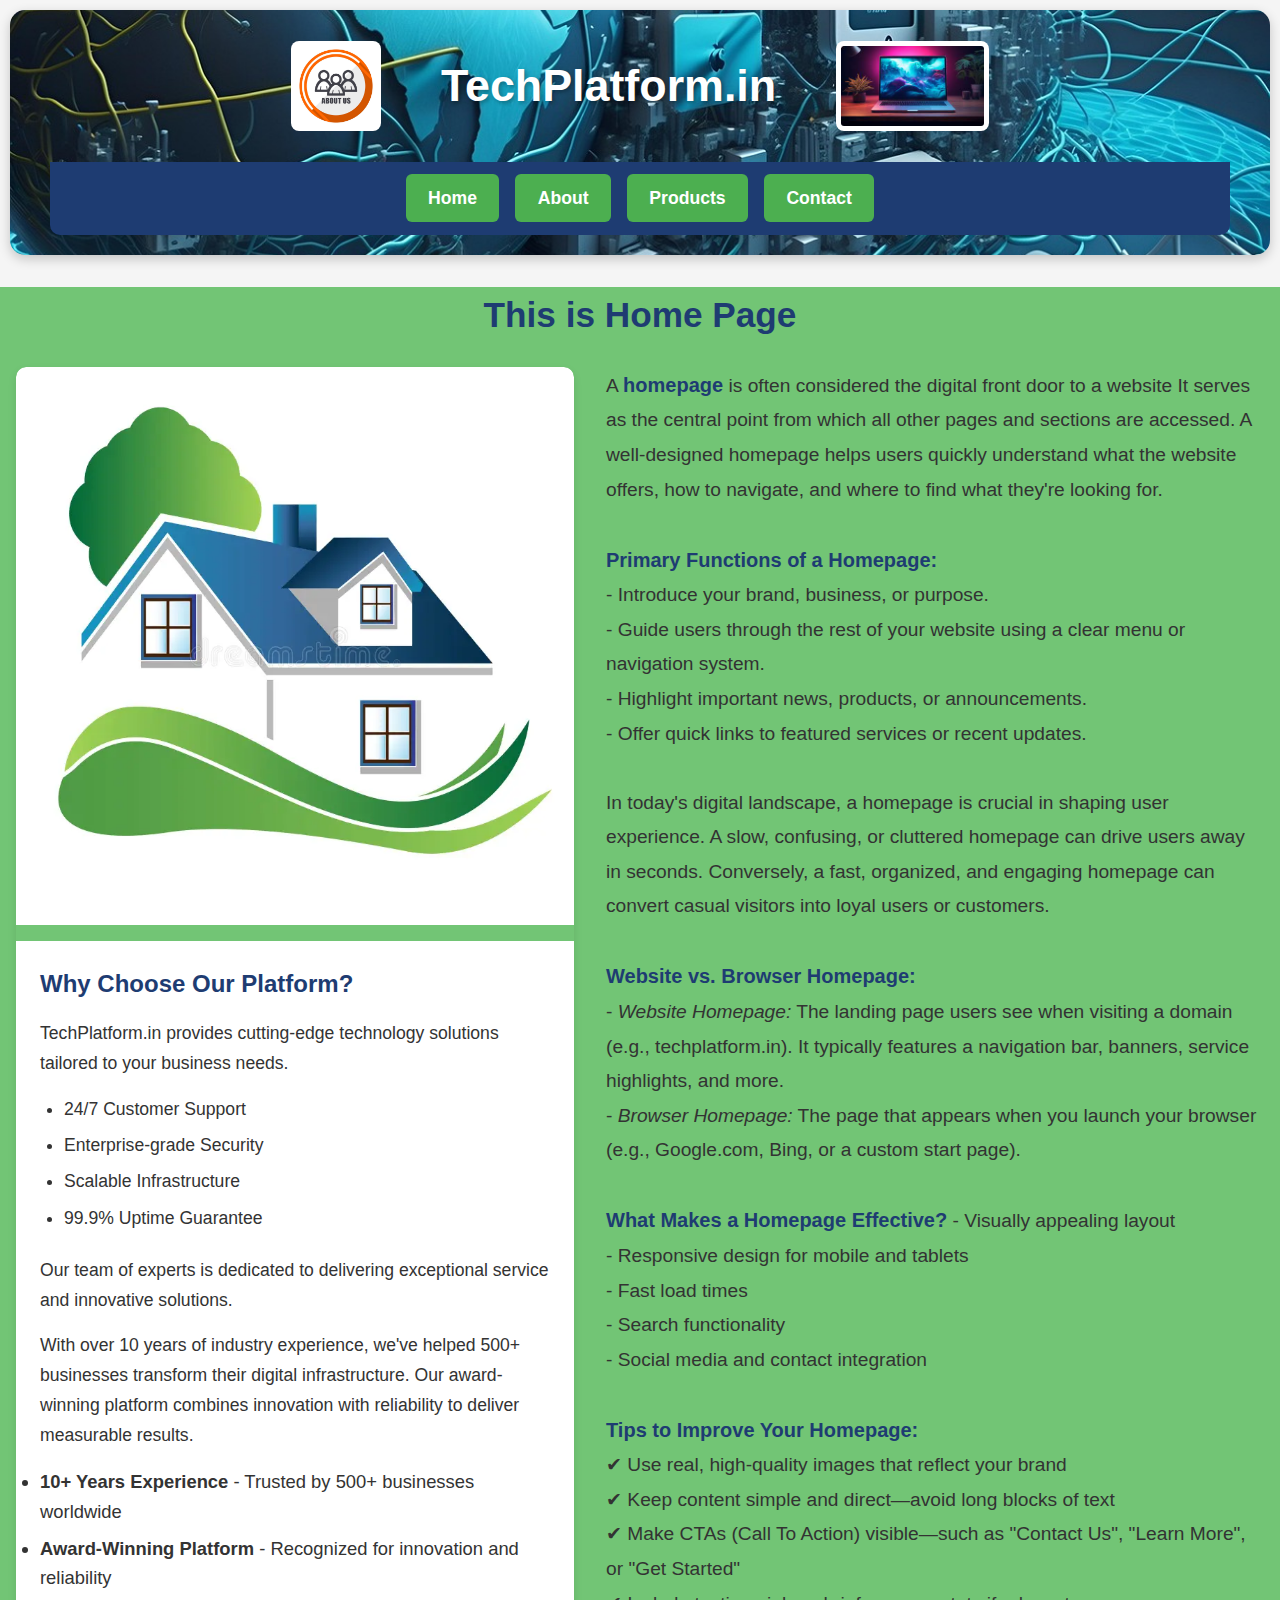
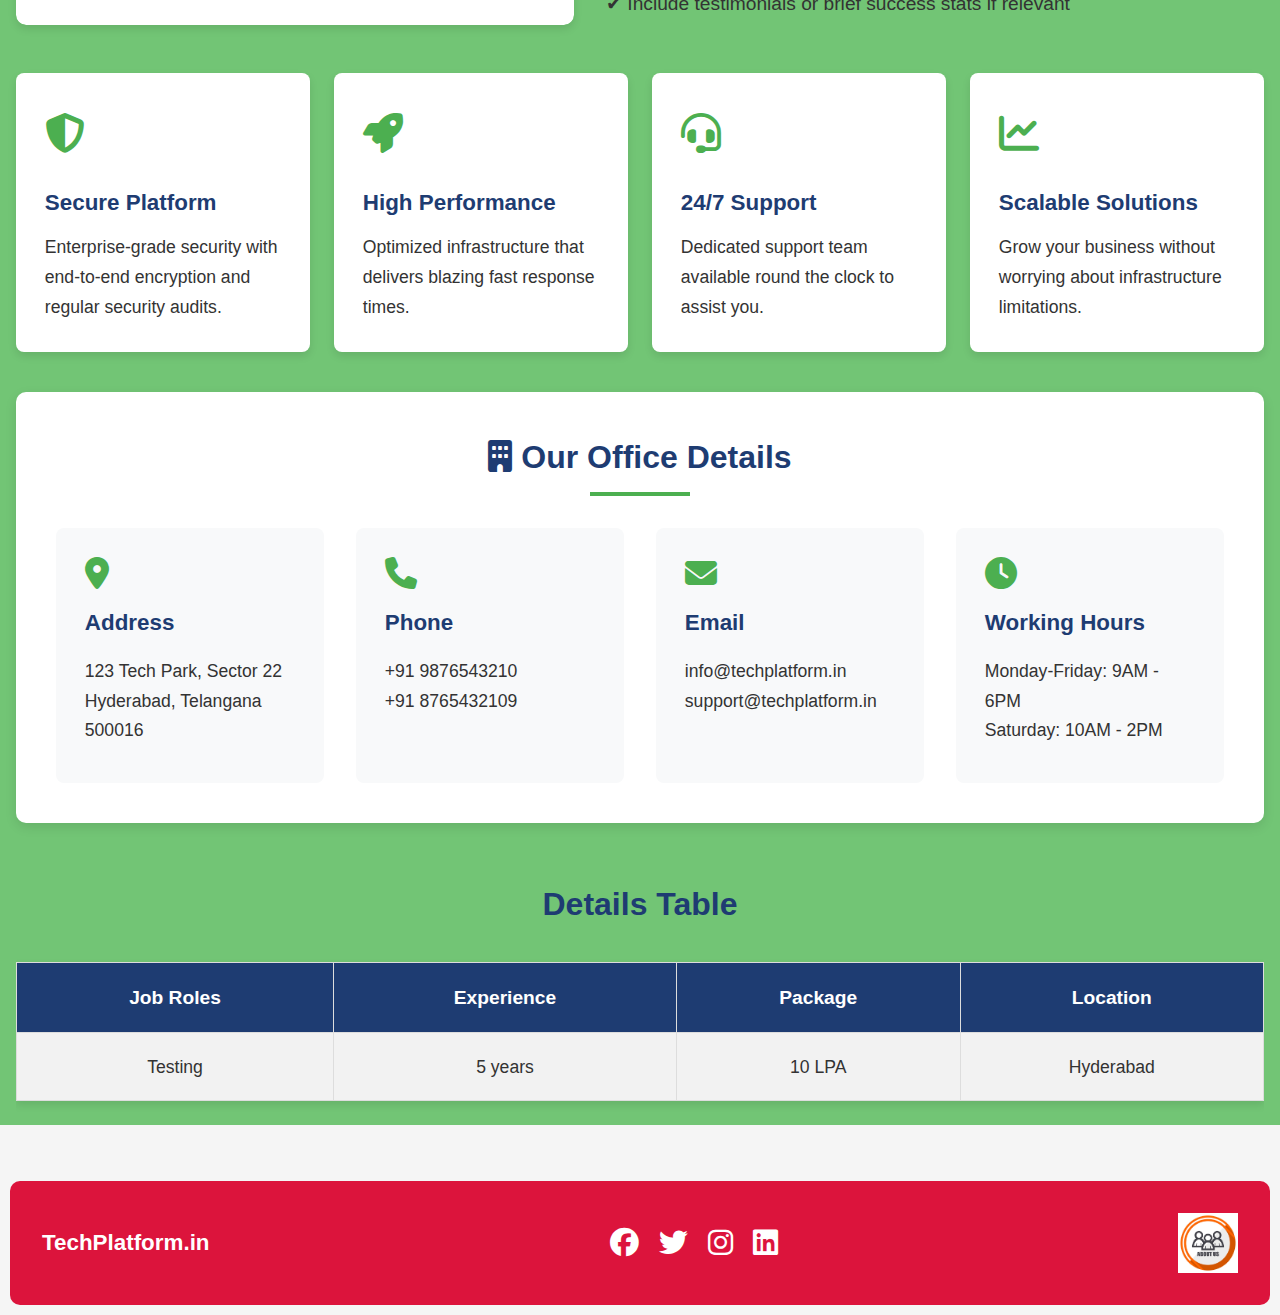
<file: index.html>
<!DOCTYPE html>
<html lang="en">
<head>
  <meta name="google-site-verification" content="wa3ulpmIP7190KA6as4g5pTNbhlRsFCwUlM_wsr_df4" />
  <meta name="viewport" content="width=device-width, initial-scale=1.0"/>
  <title>TechPlatform.in</title>
  <link rel="stylesheet" href="https://cdnjs.cloudflare.com/ajax/libs/font-awesome/6.4.0/css/all.min.css">
  <style>
    :root {
      --primary-color: #1e3c72;
      --secondary-color: #4caf50;
      --accent-color: #45a049;
      --text-color: #333;
      --light-bg: #f8f9fa;
      --dark-text: #1e3c72;
      --base-font-size: 1.15rem; /* Increased base font size */
    }
    
    * {
      box-sizing: border-box;
      margin: 0;
      padding: 0;
    }
    
    body {
      font-family: 'Segoe UI', Tahoma, Geneva, Verdana, sans-serif;
      line-height: 1.6;
      color: var(--text-color);
      background-color: #f5f5f5;
      font-size: var(--base-font-size); /* Applied base font size */
      padding: 0rem;
      margin: 0%;
    }
    
    /* Header Styles - Restored original graphics */
    header {
      background-image: url('images/about\ background.jpg');
      background-size: cover;
      background-position: center;
      padding: 20px 40px;
      display: flex;
      flex-direction: column;
      align-items: center;
      gap: 20px;
      flex-wrap: wrap;
      border-radius: 15px;
      text-align: center;
      white-space: nowrap;
      margin: 10px;
      box-shadow: 0 4px 12px rgba(0, 0, 0, 0.2);
    }
    
    .header-top {
      display: flex;
      justify-content: center;
      align-items: center;
      gap: 20px;
      flex-wrap: wrap;
    }
    
    .header-img {
      height: 90px;
      width: auto;
      background-color: white;
      border-radius: 8px;
      padding: 5px;
      animation: floatImage 3s ease-in-out infinite;
    }
    
    @keyframes floatImage {
      0%, 100% {
        transform: translateY(0);
      }
      50% {
        transform: translateY(-10px);
      }
    }
    
    .header-title {
      font-size: 2.8rem; /* Increased from 2.5rem */
      color: white;
      padding: 20px 40px;
      text-shadow: 2px 2px 4px rgba(0, 0, 0, 0.3);
    }
    
    /* Navigation */
    nav {
      width: 100%;
      background-color: var(--primary-color);
      border-radius: 0 0 10px 10px;
    }
    
    nav ul {
      display: flex;
      justify-content: center;
      flex-wrap: wrap;
      list-style: none;
      padding: 0.8rem;
      margin: 0;
      gap: 1rem;
      max-width: 1200px;
      margin: 0 auto;
    }
    
    nav ul li a {
      color: white;
      text-decoration: none;
      padding: 0.6rem 1.4rem; /* Slightly larger padding */
      border-radius: 6px;
      background-color: var(--secondary-color);
      font-weight: 600;
      transition: all 0.3s ease;
      display: inline-block;
      font-size: 1.1rem; /* Increased nav font size */
    }
    
    nav ul li a:hover {
      background-color: var(--accent-color);
      transform: translateY(-2px);
    }
    
    /* Main Content */
    .main-container {
      max-width: 1600px;
      margin: 2rem auto;
      padding: 0 1rem;
      background-color: #72c575;

    }
    
    .page-title {
      text-align: center;
      margin-bottom: 1.5rem;
      color: var(--dark-text);
      font-size: 2.2rem; /* Increased from 1.8rem */
    }
    
    .content-section {
      display: flex;
      flex-wrap: wrap;
      gap: 2rem;
      margin-bottom: 3rem;
      align-items: flex-start;
    }
    
    .content-image {
      flex: 1 1 400px;
      max-width: 100%;
      border-radius: 10px;
      box-shadow: 0 4px 8px rgba(0, 0, 0, 0.1);
      overflow: hidden;
      display: flex;
      flex-direction: column;
      gap: 1rem;
    }
    
    .content-image img {

      width: 100%;
      height: auto;
      display: block;
      transition: transform 0.3s ease;
      border-radius: 10px 10px 0 0;
      margin-left: 0;
    }
    
    .content-image img:hover {
      transform: scale(1.02);
    }
    
    /* Content below the image */
    .image-content {
      padding: 1.5rem; /* Increased padding */
      background: white;
      border-radius: 0 0 10px 10px;
      flex-grow: 1;
    }
    
    .image-content h3 {
      color: var(--dark-text);
      margin-bottom: 1rem; /* Increased margin */
      font-size: 1.5rem; /* Increased from default */
    }
    
    .image-content p {
      margin-bottom: 1rem; /* Increased margin */
      font-size: 1.1rem; /* Increased from 0.9rem */
      line-height: 1.7;
    }
    
    .image-content ul {
      padding-left: 1.5rem; /* Increased padding */
      margin-bottom: 1.5rem; /* Increased margin */
      font-size: 1.1rem; /* Increased font size */
    }
    
    .image-content li {
      margin-bottom: 0.5rem; /* Added spacing between list items */
    }
    
    .content-text {
      flex: 1 1 500px;
      font-size: 1.2rem; /* Increased from 1.1rem */
      line-height: 1.8; /* Increased line height */
    }
    
    .content-text strong {
      color: var(--dark-text);
      font-size: 1.25rem; /* Slightly larger for strong text */
    }
    
    /* Features Section */
    .features-section {
      display: grid;
      grid-template-columns: repeat(auto-fit, minmax(250px, 1fr));
      gap: 1.5rem;
      margin: 2.5rem 0; /* Increased margin */
    }
    
    .feature-card {
      background: white;
      padding: 1.8rem; /* Increased padding */
      border-radius: 8px;
      box-shadow: 0 4px 8px rgba(0, 0, 0, 0.1);
      transition: all 0.3s ease;
    }
    
    .feature-card:hover {
      transform: translateY(-5px);
      box-shadow: 0 6px 16px rgba(0, 0, 0, 0.15);
    }
    
    .feature-icon {
      font-size: 2.5rem; /* Increased from 2rem */
      color: var(--secondary-color);
      margin-bottom: 1.2rem; /* Increased margin */
    }
    
    .feature-card h3 {
      color: var(--dark-text);
      margin-bottom: 0.8rem; /* Increased margin */
      font-size: 1.4rem; /* Increased from default */
    }
    
    .feature-card p {
      font-size: 1.1rem; /* Increased font size */
      line-height: 1.7;
    }
    
    /* Contact Section */
    .contact-section {
      background-color: white;
      border-radius: 10px;
      padding: 2.5rem; /* Increased padding */
      margin: 2.5rem 0; /* Increased margin */
      box-shadow: 0 4px 12px rgba(0, 0, 0, 0.1);
    }
    
    .contact-section h2 {
      color: var(--dark-text);
      text-align: center;
      margin-bottom: 2rem; /* Increased margin */
      font-size: 2rem; /* Increased from 1.8rem */
      position: relative;
      padding-bottom: 0.8rem; /* Increased padding */
    }
    
    .contact-section h2::after {
      content: '';
      position: absolute;
      bottom: 0;
      left: 50%;
      transform: translateX(-50%);
      width: 100px; /* Increased width */
      height: 4px; /* Increased height */
      background-color: var(--secondary-color);
    }
    
    .contact-grid {
      display: grid;
      grid-template-columns: repeat(auto-fit, minmax(250px, 1fr));
      gap: 2rem; /* Increased gap */
    }
    
    .contact-item {
      background: var(--light-bg);
      padding: 1.8rem; /* Increased padding */
      border-radius: 8px;
      transition: all 0.3s ease;
    }
    
    .contact-item:hover {
      transform: translateY(-5px);
      box-shadow: 0 6px 16px rgba(0, 0, 0, 0.1);
    }
    
    .contact-icon {
      font-size: 2rem; /* Increased from 1.5rem */
      color: var(--secondary-color);
      margin-bottom: 1rem; /* Increased margin */
    }
    
    .contact-item h3 {
      color: var(--dark-text);
      margin-bottom: 1rem; /* Increased margin */
      font-size: 1.4rem; /* Increased from 1.2rem */
    }
    
    .contact-item p, 
    .contact-item a {
      color: var(--text-color);
      margin: 0.5rem 0; /* Increased margin */
      text-decoration: none;
      font-size: 1.1rem; /* Increased font size */
      line-height: 1.7;
    }
    
    .contact-item a:hover {
      color: var(--primary-color);
      text-decoration: underline;
    }
    
    /* Table Section */
    .table-section {
      margin: 3.5rem auto; /* Increased margin */
      max-width: 1500px;
      overflow-x: auto;
    }
    
    .table-section h1 {
      text-align: center;
      margin-bottom: 2rem; /* Increased margin */
      color: var(--dark-text);
      font-size: 2rem; /* Increased from 1.8rem */
    }
    
    table {
      width: 100%;
      border-collapse: collapse;
      margin: 1.5rem 0; /* Increased margin */
      box-shadow: 0 4px 8px rgba(0, 0, 0, 0.1);
      font-size: 1.1rem; /* Increased table font size */
    }
    
    th, td {
      padding: 1.2rem; /* Increased padding */
      text-align: center;
      border: 1px solid #ddd;
    }
    
    th {
      background-color: var(--primary-color);
      color: white;
      font-weight: 600;
      font-size: 1.2rem; /* Increased header font size */
    }
    
    tr:nth-child(even) {
      background-color: #f2f2f2;
    }
    
    tr:hover {
      background-color: #e9e9e9;
    }
    
    /* Footer */
    footer {
      background-color: crimson;
      color: white;
      padding: 2rem; /* Increased padding */
      display: flex;
      justify-content: space-between;
      align-items: center;
      flex-wrap: wrap;
      gap: 1.5rem; /* Increased gap */
      margin: 10px;
      border-radius: 10px;
    }
    
    .footer-logo {
      height: 60px; /* Increased height */
    }
    
    .footer-text {
      font-size: 1.4rem; /* Increased from 1.2rem */
      font-weight: 600;
    }
    
    .social-icons {
      display: flex;
      gap: 20px; /* Increased gap */
    }
    
    .social-icons a {
      color: white;
      font-size: 1.8rem; /* Increased from 1.5rem */
      transition: transform 0.3s ease;
    }
    
    .social-icons a:hover {
      transform: scale(1.2);
      color: lightgray;
    }
    
    /* Responsive Design */
    @media (max-width: 768px) {
      :root {
        --base-font-size: 1.1rem; /* Slightly smaller base size for mobile */
      }
      
      .header-title {
        font-size: 2.2rem; /* Adjusted for mobile */
        padding: 15px 25px;
      }
      
      .header-img {
        height: 70px;
      }
      
      nav ul {
        gap: 0.5rem;
      }
      
      nav ul li a {
        padding: 0.5rem 1rem;
        font-size: 1rem; /* Adjusted for mobile */
      }
      
      .content-section {
        flex-direction: column;
      }
      
      .content-image, 
      .content-text {
        flex: 1 1 100%;
      }
      
      .contact-grid {
        grid-template-columns: 1fr;
      }
      
      .page-title {
        font-size: 1.8rem; /* Adjusted for mobile */
      }
      
      .contact-section h2,
      .table-section h1 {
        font-size: 1.8rem; /* Adjusted for mobile */
      }
    }
    
    @media (max-width: 480px) {
      :root {
        --base-font-size: 1rem; /* Smallest base size for very small screens */
      }
      
      header {
        padding: 15px;
        margin: 5px;
      }
      
      .header-top {
        flex-direction: column;
        gap: 1rem;
      }
      
      .header-title {
        font-size: 1.8rem; /* Adjusted for very small screens */
        padding: 10px 15px;
      }
      
      .header-img {
        height: 60px;
      }
      
      nav ul {
        flex-direction: column;
        align-items: center;
      }
      
      nav ul li {
        width: 100%;
        text-align: center;
      }
      
      nav ul li a {
        display: block;
        width: 100%;
        font-size: 1rem;
      }
      
      footer {
        flex-direction: column;
        text-align: center;
        gap: 1rem;
      }
      
      .social-icons {
        justify-content: center;
      }
      
      .image-content h3 {
        font-size: 1.3rem; /* Adjusted for very small screens */
      }
      
      .feature-card h3,
      .contact-item h3 {
        font-size: 1.3rem; /* Adjusted for very small screens */
      }
    }
  </style>
</head>

<body>
  <!-- Header content remains exactly the same as before -->
  <header>
    <div class="header-top">
      <img src="images/aboutlogo.jpg" alt="About Logo" class="header-img">
      <h1 class="header-title">TechPlatform.in</h1>
      <img src="images/loptop pic.jpg" alt="Laptop Logo" class="header-img">
    </div>

    <nav class="navbar">
      <ul>
        <li><a href="#">Home</a></li>
        <li><a href="About.html">About</a></li>
        <li><a href="products .html">Products</a></li>
        <li><a href="contact.html">Contact</a></li>
      </ul>
    </nav>
  </header>

  <!-- Main content container with increased font sizes -->
  <div class="main-container">
    <h2 class="page-title">This is Home Page</h2>
    
    <section class="content-section">
      <div class="content-image">
        <img src="images/home logo.webp" alt="Home Logo">
        <div class="image-content">
          <h3>Why Choose Our Platform?</h3>
          <p>TechPlatform.in provides cutting-edge technology solutions tailored to your business needs.</p>
          <ul>
            <li>24/7 Customer Support</li>
            <li>Enterprise-grade Security</li>
            <li>Scalable Infrastructure</li>
            <li>99.9% Uptime Guarantee</li>
          </ul>
          <p>Our team of experts is dedicated to delivering exceptional service and innovative solutions.</p>
          <p>With over 10 years of industry experience, we've helped 500+ businesses transform their digital infrastructure. Our award-winning platform combines innovation with reliability to deliver measurable results.</p>
          <li><strong>10+ Years Experience</strong> - Trusted by 500+ businesses worldwide</li>
<li><strong>Award-Winning Platform</strong> - Recognized for innovation and reliability</li>
        </div>
      </div>
      
      <div class="content-text">
        <p>
          A <strong>homepage</strong> is often considered the digital front door to a website It serves as 
           the central point from which all other pages and sections are accessed.
          A well-designed homepage helps users quickly understand what the website offers, how to navigate,
           and where to find what they're looking for.
           <br><br>
          <strong>Primary Functions of a Homepage:</strong><br>
          - Introduce your brand, business, or purpose.<br>
          - Guide users through the rest of your website using a clear menu or navigation system.<br>
          - Highlight important news, products, or announcements.<br>
          - Offer quick links to featured services or recent updates.<br><br>
        </p>
        
        <p>
          In today's digital landscape, a homepage is crucial in shaping user experience. A slow, confusing, or cluttered homepage can drive users away in seconds.
          Conversely, a fast, organized, and engaging homepage can convert casual visitors into loyal users or customers.<br><br>

          <strong>Website vs. Browser Homepage:</strong><br>
          - <em>Website Homepage:</em> The landing page users see when visiting a domain (e.g., techplatform.in). It typically features a navigation bar, banners, service highlights, and more.<br>
          - <em>Browser Homepage:</em> The page that appears when you launch your browser (e.g., Google.com, Bing, or a custom start page).<br><br>
          
          <strong>What Makes a Homepage Effective?</strong>
          - Visually appealing layout<br>
          - Responsive design for mobile and tablets<br>
          - Fast load times<br>
          - Search functionality<br>
          - Social media and contact integration<br><br>
        </p>
        
        <p>
          <strong>Tips to Improve Your Homepage:</strong><br>
          ✔ Use real, high-quality images that reflect your brand<br>
          ✔ Keep content simple and direct—avoid long blocks of text<br>
          ✔ Make CTAs (Call To Action) visible—such as "Contact Us", "Learn More", or "Get Started"<br>
          ✔ Include testimonials or brief success stats if relevant<br>
        </p>
      </div>
    </section>
    
    <!-- Features Section with larger text -->
    <section class="features-section">
      <div class="feature-card">
        <div class="feature-icon">
          <i class="fas fa-shield-alt"></i>
        </div>
        <h3>Secure Platform</h3>
        <p>Enterprise-grade security with end-to-end encryption and regular security audits.</p>
      </div>
      
      <div class="feature-card">
        <div class="feature-icon">
          <i class="fas fa-rocket"></i>
        </div>
        <h3>High Performance</h3>
        <p>Optimized infrastructure that delivers blazing fast response times.</p>
      </div>
      
      <div class="feature-card">
        <div class="feature-icon">
          <i class="fas fa-headset"></i>
        </div>
        <h3>24/7 Support</h3>
        <p>Dedicated support team available round the clock to assist you.</p>
      </div>
      
      <div class="feature-card">
        <div class="feature-icon">
          <i class="fas fa-chart-line"></i>
        </div>
        <h3>Scalable Solutions</h3>
        <p>Grow your business without worrying about infrastructure limitations.</p>
      </div>
    </section>
    
    <!-- Contact Section with larger text -->
    <section class="contact-section">
      <h2><i class="fas fa-building"></i> Our Office Details</h2>
      <div class="contact-grid">
        <div class="contact-item">
          <i class="fas fa-map-marker-alt contact-icon"></i>
          <h3>Address</h3>
          <p>123 Tech Park, Sector 22<br>
          Hyderabad, Telangana 500016</p>
        </div>
        
        <div class="contact-item">
          <i class="fas fa-phone contact-icon"></i>
          <h3>Phone</h3>
          <p><a href="tel:+919876543210">+91 9876543210</a><br>
          <a href="tel:+918765432109">+91 8765432109</a></p>
        </div>
        
        <div class="contact-item">
          <i class="fas fa-envelope contact-icon"></i>
          <h3>Email</h3>
          <p><a href="mailto:info@techplatform.in">info@techplatform.in</a><br>
          <a href="mailto:support@techplatform.in">support@techplatform.in</a></p>
        </div>
        
        <div class="contact-item">
          <i class="fas fa-clock contact-icon"></i>
          <h3>Working Hours</h3>
          <p>Monday-Friday: 9AM - 6PM<br>
          Saturday: 10AM - 2PM</p>
        </div>
      </div>
    </section>
    
    <!-- Table Section with larger text -->
    <div class="table-section">
      <h1>Details Table</h1>
      <table>
        <tr>
          <th>Job Roles</th>
          <th>Experience</th>
          <th>Package</th>
          <th>Location</th>
        </tr>
        <tr>
          <td>Testing</td>
          <td>5 years</td>
          <td>10 LPA</td>
          <td>Hyderabad</td>
        </tr>
      </table>
    </div>
  </div>

  <!-- Footer with larger text -->
  <footer>
    <span class="footer-text">TechPlatform.in</span>
    <div class="social-icons">
      <a href="#"><i class="fab fa-facebook"></i></a>
      <a href="#"><i class="fab fa-twitter"></i></a>
      <a href="#"><i class="fab fa-instagram"></i></a>
      <a href="#"><i class="fab fa-linkedin"></i></a>
    </div>
    <img src="images/aboutlogo.jpg" alt="Company Logo" class="footer-logo">
  </footer>
</body>
</html>
</file>
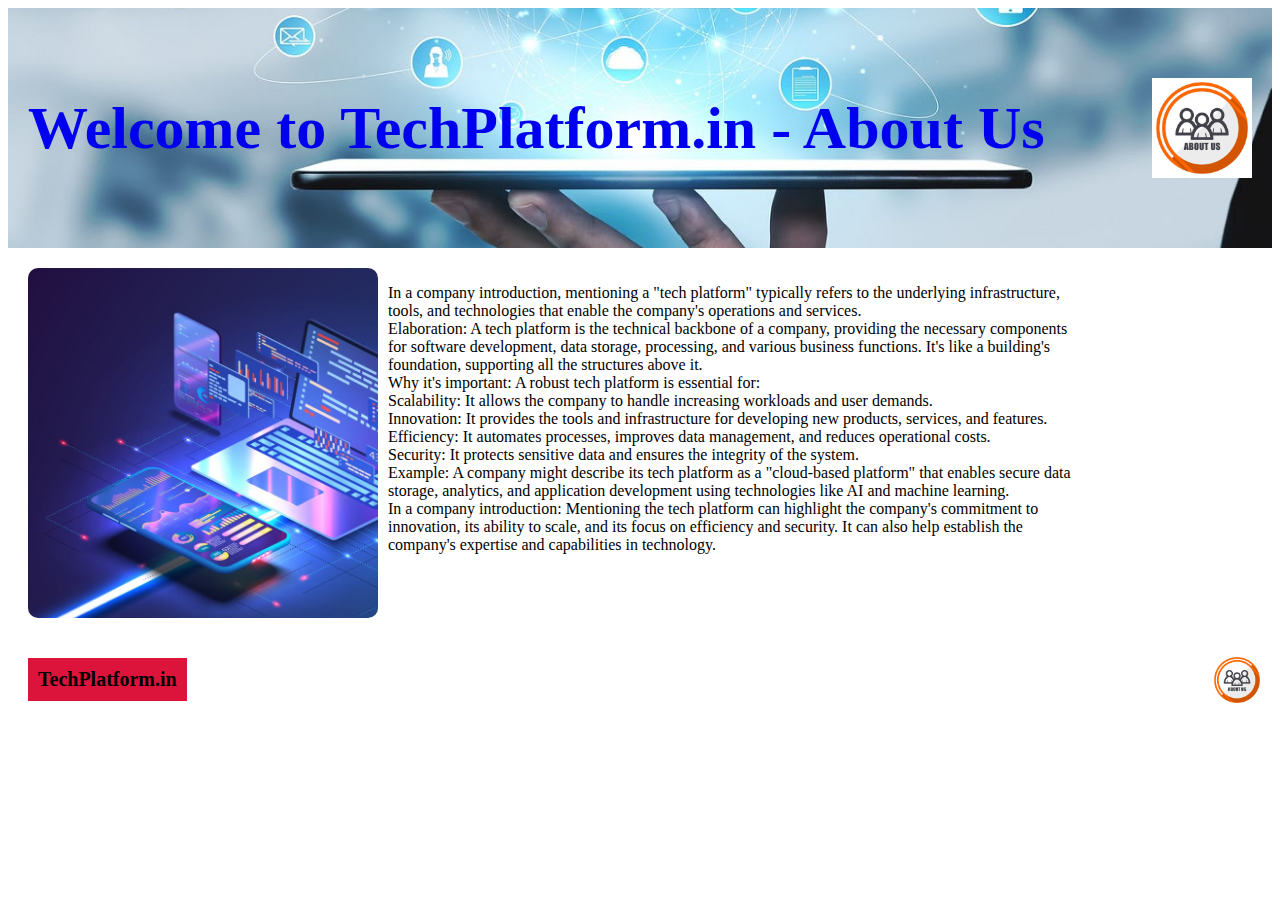
<file: About.html>
<!--DOCTYPE html>
<html >
<head>
    <meta charset="UTF-8">
    <meta name="viewport" content="width=device-width, initial-scale=1.0">
    <title>TechPlatform.in</title>
    <link rel="stylesheet" href="1style.css">
    
    <header  style="display: flex; justify-content: space-between; align-items: center; padding: 10px;">
        <h2> welcome TechPlatform.in About Us </h2>
    
      <img src="aboutlogo.jpg" alt="" style="height: 100px;">
       </header>
      
    <main style="display: flex; justify-content: space-between; align-items:start; padding: 20px;">
      
     <img src="Techplatfrom.jpg" alt="TechPlatFrom.in" style="height: 400px; width: 400px; object-fit: cover;">
  
    <p style="max-width: 700px; margin-left: 20px;">
    In a company introduction, mentioning a "tech platform" typically refers to the underlying infrastructure,
     tools, and technologies that enable the company's operations and services.
     It's a foundation upon which applications, data, and business processes are built and managed.
     <br>Elaboration:
    A tech platform is the technical backbone of a company, providing the necessary components for
     software development, data storage, processing, and various business functions. It's like a building's foundation,
      supporting all the structures above it. 
     <br> Why it's important:
    A robust tech platform is essential for:
     <br>Scalability: It allows the company to handle increasing workloads and user demands. 
     <br>Innovation: It provides the tools and infrastructure for developing new products, services, and features. 
     <br>Efficiency: It automates processes, improves data management, and reduces operational costs. 
      <br>Security: It protects sensitive data and ensures the integrity of the system. 
      <br>Example:
    A company might describe its tech platform as a "cloud-based platform" that enables secure data storage, 
     analytics, and application development using technologies like AI and machine learning. 
     <br> In a company introduction:
      Mentioning the tech platform can highlight the company's commitment to innovation, its ability to scale, and its focus on efficiency and security.
     It can also help establish the company's expertise and capabilities in technology. 
    
  </p>
</head>
</html-->
<!DOCTYPE html>
<html>
<head>
    <meta charset="UTF-8">
    <meta name="viewport" content="width=device-width, initial-scale=1.0">
    <title>TechPlatform.in</title>
    <style>
        header {
            display: flex;
            justify-content: space-between;
            align-items: center;
            padding: 20px;
            background-image: url('images/boutlogo.jpg'); /* Replace with your image path */
            background-size: cover;
            background-position: center;
            height: 200px;
            color: rgb(197, 17, 17);
            animation: fadeIn 2s ease-in-out;
            font-size: 40px;
        }

        @keyframes fadeIn {
            from {
                opacity: 0;
                transform: translateY(-20px);
            }
            to {
                opacity: 1;
                transform: translateY(0);
            }
        }

        h2 {
            margin: 0;
        }
        footer h6{
      font-size: 20px;
      margin : 10px;
      padding: 10px;
      background-color: crimson;
      

    }
    .logo-link{
             text-decoration: none;
    }
    </style>
</head>
<body>

    <header>
        <a href="index.html" class="logo-link"><h2>Welcome to TechPlatform.in - About Us</h2></a>
        <img src="images/aboutlogo.jpg" alt="Logo" style="height: 100px;">
    </header>

  <main style="display: flex; align-items: start; padding: 20px; gap: 10px;">
  <img src="images/Techplatfrom.jpg" alt="TechPlatFrom.in" style="height: 350px; width: 350px; object-fit: cover;  border-radius: 10px;">
  <p style="max-width: 700px;">

            In a company introduction, mentioning a "tech platform" typically refers to the underlying infrastructure,
            tools, and technologies that enable the company's operations and services.
            <br>Elaboration:
    A tech platform is the technical backbone of a company, providing the necessary components for
     software development, data storage, processing, and various business functions. It's like a building's foundation,
      supporting all the structures above it. 
     <br> Why it's important:
    A robust tech platform is essential for:
     <br>Scalability: It allows the company to handle increasing workloads and user demands. 
     <br>Innovation: It provides the tools and infrastructure for developing new products, services, and features. 
     <br>Efficiency: It automates processes, improves data management, and reduces operational costs. 
      <br>Security: It protects sensitive data and ensures the integrity of the system. 
      <br>Example:
    A company might describe its tech platform as a "cloud-based platform" that enables secure data storage, 
     analytics, and application development using technologies like AI and machine learning. 
     <br> In a company introduction:
      Mentioning the tech platform can highlight the company's commitment to innovation, its ability to scale, and its focus on efficiency and security.
     It can also help establish the company's expertise and capabilities in technology. 
    
        </p>
    </main>
    <div>
  <footer style="display: flex; justify-content: space-between; align-items: center; padding: 10px;">
  <h6>TechPlatform.in</h6>
  <img src="images/aboutlogo.jpg" alt="" style="height: 50px;">
  </footer>
  </div>
</body>
</html>
</file>
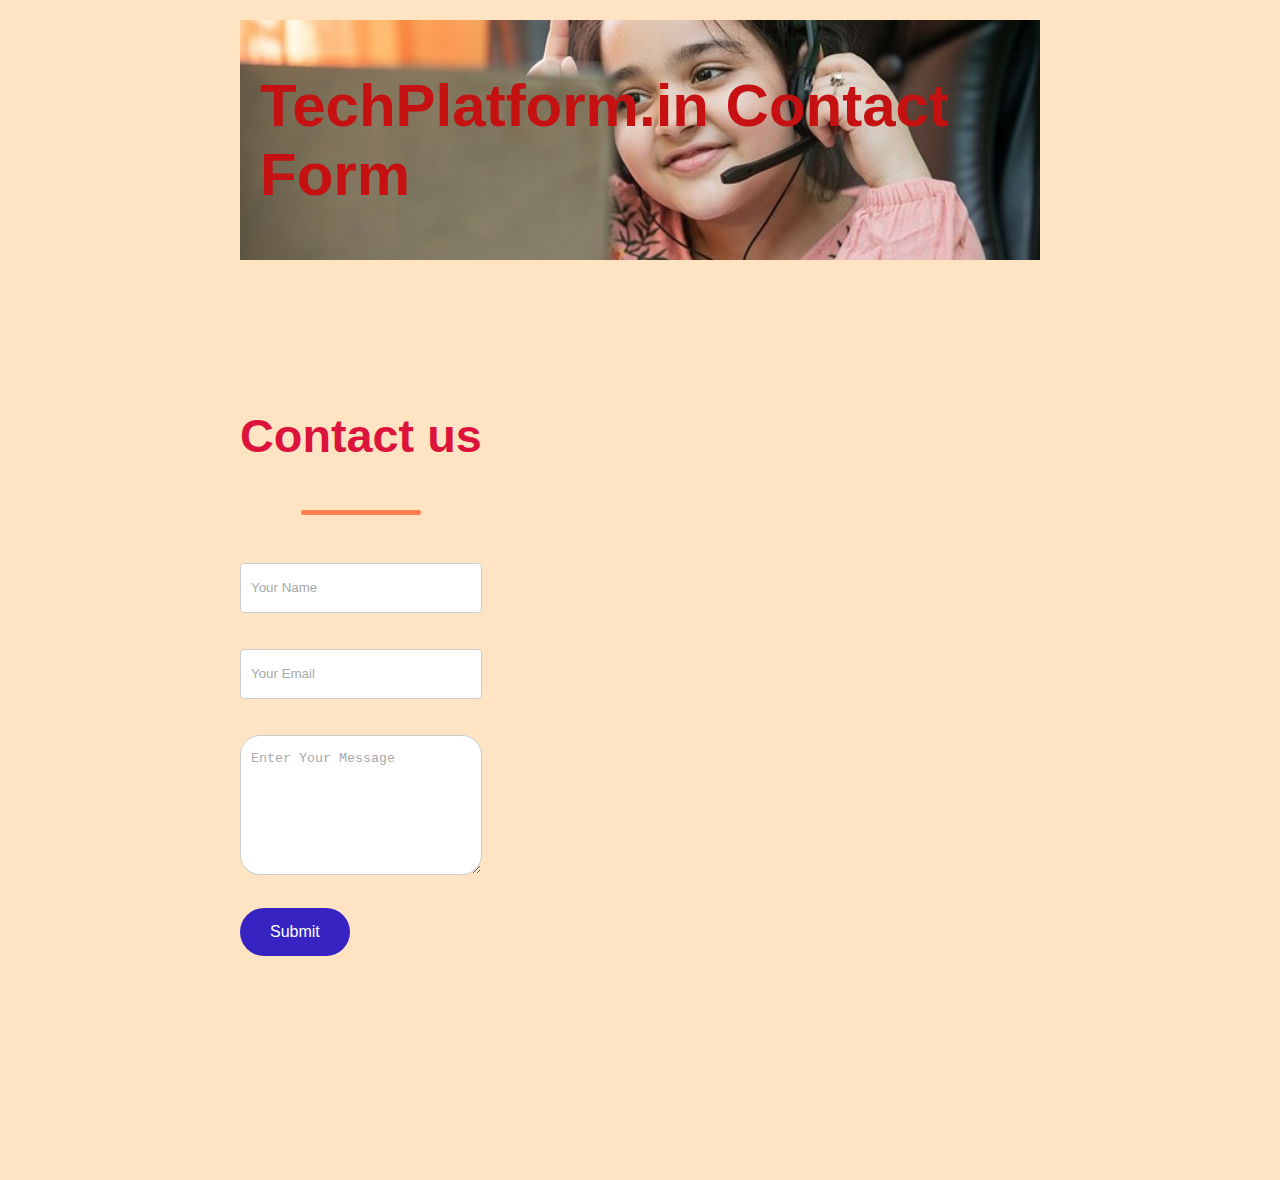
<file: contact.html>
<!--<!DOCTYPE html>
<html >
<head>
    <meta charset="UTF-8">
    <meta name="viewport" content="width=device-width, initial-scale=1.0">
    <title>TechPlatform.in</title>
    <link rel="stylesheet" href="style.css">
</head>
<body>
     <h2> Contact Form </h2>
    <div class="contact-container">
            <form action: class="contact-left">
                <div class="contact-left-title">
                    <h2>Contact us </h2>
                    <hr>
                </div>
                <input type="text" name="name" placeholder="Your Name "class="contact-inputs" required>
                <input type="email" name="email" placeholder="Your email "class="contact-inputs" required>
                <textarea name="massage" placeholder="Entre Your Message " class="contact-inputs" required></textarea>
                 <button type="submit"> submit</button>

            </form>
        </div>
        <div class="contact-right">

        </div>
    </div>
  <script>
    document.getElementById('contactForm').addEventListener('submit', function(e) {
      e.preventDefault(); // Prevent form from submitting

      // Get form values
      const name = document.getElementById('name').value;
      const email = document.getElementById('email').value;
      const message = document.getElementById('message').value;

      // Create an object to store
      const contact = {
        name: name,
        email: email,
        message: message
      };

      // Convert to JSON string and save in localStorage
      localStorage.setItem('contactFormData', JSON.stringify(contact));

      alert('Form data saved to local storage!');
      
      // Optional: clear the form
      document.getElementById('contactForm').reset();
    });
  </script>
</body>
</html>-->
<!DOCTYPE html>
<html>
<head>
  <meta charset="UTF-8">
  <meta name="viewport" content="width=device-width, initial-scale=1.0">
  <title>TechPlatform.in</title>
   <link rel="stylesheet" href="style.css">
  <style>
    body {
      font-family: Arial, sans-serif;
      max-width: 800px;
      margin: 0 auto;
      padding: 20px;
      background-color: bisque;
    }
    .contact-container {
      display: flex;
      flex-direction: column;
    }
    .contact-inputs {
      width: 100%;
      padding: 10px;
      margin: 8px 0;
      box-sizing: border-box;
      border: 1px solid #ccc;
      border-radius: 4px;
    }
    button {
      background-color: #4CAF50;
      color: white;
      padding: 10px 15px;
      border: none;
      border-radius: 4px;
      cursor: pointer;
      margin-right: 10px;
      margin-top: 5px;
    }
    button:hover {
      background-color: #45a049;
    }
    .success-message {
      margin-top: 20px;
      border: 1px solid #ccc;
      padding: 15px;
      border-radius: 5px;
      background-color: #f9f9f9;
    }
    #savedContacts {
      margin-top: 15px;
    }
    .contact-entry {
      margin-bottom: 15px;
      padding: 10px;
      border: 1px solid #eee;
      border-radius: 4px;
      background-color: #f5f5f5;
    }
       h2 {
            display: flex;
            justify-content: space-between;
            align-items: center;
            padding: 20px;
            background-image: url('images/coontact\ logo.jpg '); /* Replace with your image path */
            background-size: cover;
            background-position: center;
            height: 200px;
            color: rgb(197, 17, 17);
            animation: fadeIn 2s ease-in-out;

        }

        @keyframes fadeIn {
            from {
                opacity: 0;
                transform: translateY(-20px);
            }
            to {
                opacity: 1;
                transform: translateY(0);
            }
        }

        h2 {
            margin: 0;
        }
        footer h6{
      font-size: 20px;
      margin : 10px;
      padding: 10px;
      background-color: crimson;
      

    }
     .logo-link{
             text-decoration: none;
    }
    h2 {
      font-size: 60px;
    }
    
  </style>
</head>
<body>
  <a href="index.html" class="logo-link"><h2>TechPlatform.in Contact Form</h2></a>
  <div class="contact-container">
    <form id="contactForm" class="contact-left">
      <div class="contact-left-title">
        <h3>Contact us</h3>
        <hr>
      </div>
      <input type="text" id="name" name="name" placeholder="Your Name" class="contact-inputs" required>
      <input type="email" id="email" name="email" placeholder="Your Email" class="contact-inputs" required>
      <textarea id="message" name="message" placeholder="Enter Your Message" class="contact-inputs" required rows="5"></textarea>
      <button type="submit">Submit</button>
    </form>

    <div id="resultMessage"></div>
  </div>

  <script>
    const contactForm = document.getElementById('contactForm');
    const resultMessage = document.getElementById('resultMessage');

    contactForm.addEventListener('submit', function (e) {
      e.preventDefault();

      const formData = {
        name: document.getElementById('name').value.trim(),
        email: document.getElementById('email').value.trim(),
        message: document.getElementById('message').value.trim()
      };

      // Save to localStorage
      let contacts = JSON.parse(localStorage.getItem('contacts') || '[]');
      contacts.push(formData);
      localStorage.setItem('contacts', JSON.stringify(contacts));

      // Show success message with download button
      resultMessage.innerHTML = `
        <div class="success-message">
          <h3>Thank you for your message!</h3>
          <p>Your data has been saved.</p>
          <button onclick="downloadCurrentFormData()">Download as TXT</button>
          <button onclick="viewStoredContacts()">View Saved Messages</button>
          <div id="savedContacts"></div>
        </div>
      `;

      // Store current form data for download
      window.currentFormData = formData;

      // Clear the form
      contactForm.reset();
    });

    function downloadCurrentFormData() {
      if (!window.currentFormData) {
        alert('No form data available to download');
        return;
      }
      downloadAsTxt(window.currentFormData);
    }

    function downloadAsTxt(data) {
      const content = `Contact Form Submission
=======================
Name: ${data.name}
Email: ${data.email}
Message: ${data.message}
=======================`;

      const blob = new Blob([content], { type: 'text/plain' });
      const url = URL.createObjectURL(blob);
      const a = document.createElement('a');
      a.href = url;
      a.download = `contact_${data.name.replace(/\s+/g, '_')}.txt`;   
      document.body.appendChild(a);
      a.click();
      document.body.removeChild(a);
      URL.revokeObjectURL(url);
    }

    function viewStoredContacts() {
      const contacts = JSON.parse(localStorage.getItem('contacts') || '[]');
      const container = document.getElementById('savedContacts');
      
      if (contacts.length === 0) {
        container.innerHTML = "<p>No saved messages found.</p>";
        return;
      }

      container.innerHTML = "<h4>Saved Messages:</h4>";
      contacts.forEach((contact, index) => {
        const contactDiv = document.createElement('div');
        contactDiv.className = 'contact-entry';
        contactDiv.innerHTML = `
          <strong>${index + 1}. ${contact.name}</strong><br>
          Email: ${contact.email}<br>
          Message: ${contact.message}<br>
          <button>Download as TXT</button>
        `;
        
        // Add event listener to the button
        const downloadBtn = contactDiv.querySelector('button');
        downloadBtn.addEventListener('click', () => {
          downloadAsTxt(contact);
        });
        
        container.appendChild(contactDiv);
      });
    }
  </script>
 <!---- <div>
    <footer style="display: flex; justify-content: space-between; align-items: center; padding: 10px;">
  <h6>TechPlatform.in</h6>
  <img src="aboutlogo.jpg" alt="" style="height: 50px;">
  </footer>
  </div>-->
</body>
</html>
</file>
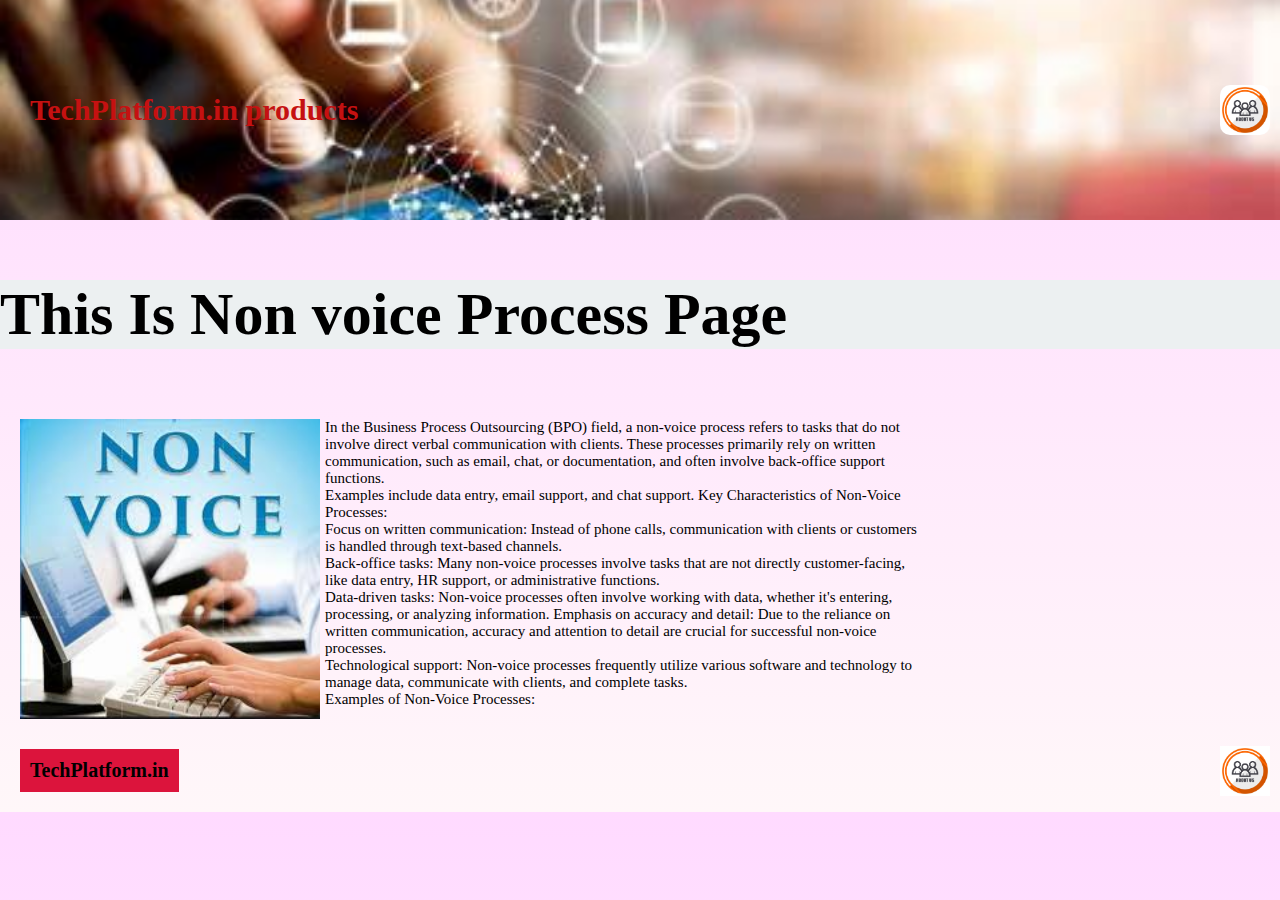
<file: NoneVoice.html>
<!DOCTYPE html>
<html >
<head>
    <meta charset="UTF-8">
    <meta name="viewport" content="width=device-width, initial-scale=1.0">
    <title>TechPlatform.in</title>
     <style>
        header {
            display: flex;
            justify-content: space-between;
            align-items: center;
            padding: 20px;
            background-image: url(' images/produte background.jpeg');
            background-size: cover;
            background-position: center;
            height: 200px;
            color: rgb(197, 17, 17);
            animation: fadeIn 2s ease-in-out;
        }

        @keyframes fadeIn {
            from {
                opacity: 0;
                transform: translateY(-20px);
            }
            to {
                opacity: 1;
                transform: translateY(0);
            }
        }

        h2 {
            margin: 0;
        }
        

    
    h3{
       font-size: 10px;
    }
    footer h6{
      font-size: 20px;
      margin : 10px;
      padding: 10px;
      background-color: crimson;
    }
    </style>
   <link rel="stylesheet" href="1style.css">
    <header style="display: flex; justify-content: space-between; align-items: center; padding: 10px;">
  <h1> TechPlatform.in products</h1>
  <img src="images/aboutlogo.jpg" alt="" style="height: 50px; border-radius: 10px;">
    </header>
      
       <h3> This Is Non voice Process Page </h3>
    <main style="display: flex; align-items: flex-start; padding: 10px; gap: 5px;">
     <img src="images/non voice logo.jpg" alt="Voice Process" style="height: 300px; width: 300px; object-fit: cover;">
  
      <p style="max-width: 600px; font-size: 15px; margin: 0;">
    In the Business Process Outsourcing (BPO) field, a non-voice process refers to tasks that do not involve direct verbal communication with clients.
     These processes primarily rely on written communication, such as email, chat, or documentation, and often involve back-office support functions.
      <br>Examples include data entry, email support, and chat support. 
     Key Characteristics of Non-Voice Processes:
     <br>Focus on written communication:
     Instead of phone calls, communication with clients or customers is handled through text-based channels. 
      <br>Back-office tasks:
      Many non-voice processes involve tasks that are not directly customer-facing, like data entry, HR support, or administrative functions. 
      <br>Data-driven tasks:
      Non-voice processes often involve working with data, whether it's entering, processing, or analyzing information. 
      Emphasis on accuracy and detail:
      Due to the reliance on written communication, accuracy and attention to detail are crucial for successful non-voice processes. 
      <br>Technological support:
      Non-voice processes frequently utilize various software and technology to manage data, communicate with clients, and complete tasks. 
     <br> Examples of Non-Voice Processes:


  </p>
</main>   
</head>

<body>
  <div>
  <footer style="display: flex; justify-content: space-between; align-items: center; padding: 10px;">
  <h6>TechPlatform.in</h6>
  <img src="images/aboutlogo.jpg" alt="" style="height: 50px;">
  </footer>
  </div>
</body>
</html>
</file>
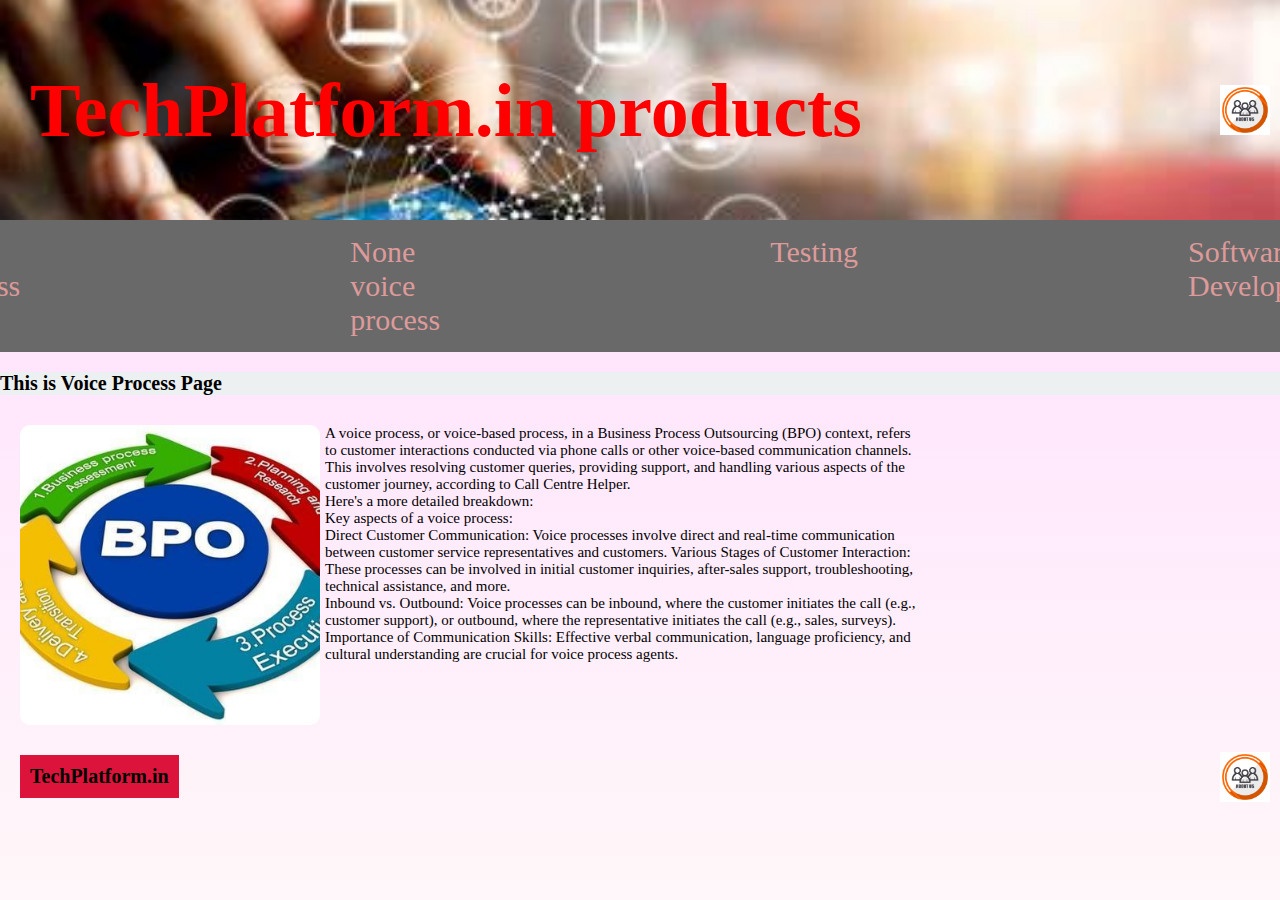
<file: products .html>
<!<!DOCTYPE html>
<html >
<head>
    <meta charset="UTF-8">
    <meta name="viewport" content="width=device-width, initial-scale=1.0">
    <title>TechPlatform.in</title>
   <link rel="stylesheet" href="1style.css">
    <style>
        header {
            display: flex;
            justify-content: space-between;
            align-items: center;
            padding: 20px;
            background-image: url('images/produte background.jpeg'); /* Replace with your image path */
            background-size: cover;
            background-position: center;
            height: 200px;
            color: rgb(197, 17, 17);
      
            animation: fadeIn 2s ease-in-out;
        }

header h1 {
    font-size: 76px; 
    margin: 0;
    color: red;
}
        @keyframes fadeIn {
            from {
                opacity: 0;
                transform: translateY(-20px);
            }
            to {
                opacity: 1;
                transform: translateY(0);
            }
        }

        h2 {
            margin: 0;
        }
        footer h6{
      font-size: 20px;
      margin : 10px;
      padding: 10px;
      background-color: crimson;
      

    }
    h3{
      font-size: 20px;
    }
    .logo-link {
      text-decoration: none;
      
    }
    
    </style>
   <header style="display: flex; justify-content: space-between; align-items: center; padding: 10px;">
  <a href="index.html" class="logo-link"><h1> TechPlatform.in products</h1></a>
  <img src=" images/aboutlogo.jpg" alt="" style="height: 50px;">
</header>
    <nav class="navbar">
        <ul>
            <li><a href=""> voice process </a> </li>
             <li><a href="NoneVoice.html"> None voice  process </a> </li>
              <li><a href="Testing.html"> Testing  </a> </li>
               <li><a href="Software.html"> Software Development </a> </li>
        </ul>
    </nav>
      <h3>This is Voice Process Page</h3>

      <main style="display: flex; align-items: flex-start; padding: 10px; gap: 5px;">
     <img src="images/voicelogo.jpg" alt="Voice Process" style="height: 300px; width: 300px; object-fit: cover;  border-radius: 10px;">
  
      <p style="max-width: 600px; font-size: 15px; margin: 0;">
    A voice process, or voice-based process, in a Business Process Outsourcing (BPO) context, 
    refers to customer interactions conducted via phone calls or other voice-based communication channels.
     This involves resolving customer queries, providing support, and handling various aspects of the customer journey,
      according to Call Centre Helper. 
    <br>Here's a more detailed breakdown:
     <br>Key aspects of a voice process:
      <br>Direct Customer Communication:
     Voice processes involve direct and real-time communication between customer service representatives and customers. 
     Various Stages of Customer Interaction:
      These processes can be involved in initial customer inquiries, after-sales support, troubleshooting, technical assistance, and more. 
      <br>Inbound vs. Outbound:
       Voice processes can be inbound, where the customer initiates the call (e.g., customer support), or outbound,
      where the representative initiates the call (e.g., sales, surveys). 
     <br> Importance of Communication Skills:
      Effective verbal communication, language proficiency, and cultural understanding are crucial for voice process agents. 
  </p>
</main>   
</head>
<div>
  <footer style="display: flex; justify-content: space-between; align-items: center; padding: 10px;">
  <h6>TechPlatform.in</h6>
  <img src="images/aboutlogo.jpg" alt="" style="height: 50px;">
  </footer>
  </div>
<body>
</body>
</html>
</file>
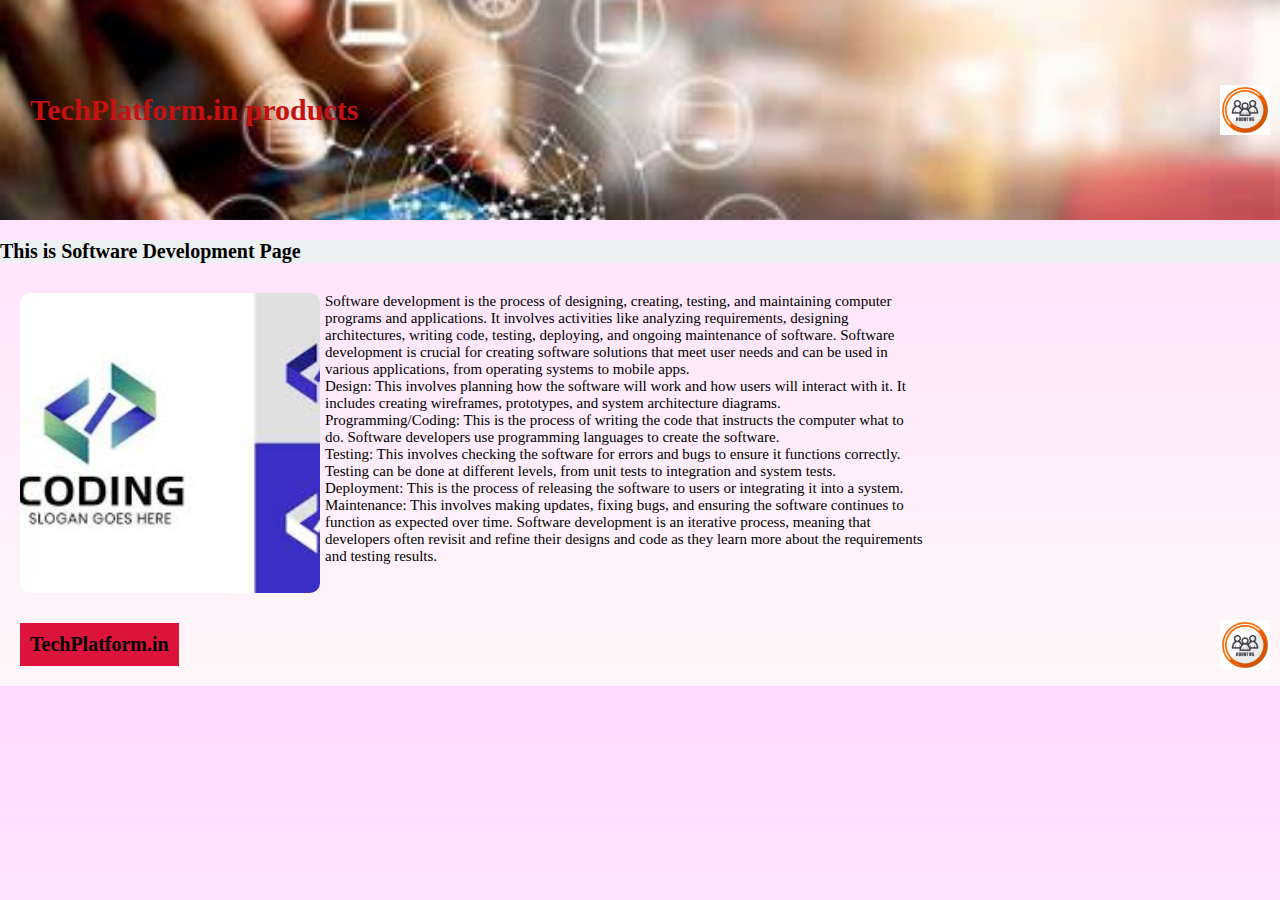
<file: Software.html>
<!DOCTYPE html>
<html >
<head>
    <meta charset="UTF-8">
    <meta name="viewport" content="width=device-width, initial-scale=1.0">
    <title>TechPlatform.in</title>
   <link rel="stylesheet" href="1style.css">
    <style>
        header {
            display: flex;
            justify-content: space-between;
            align-items: center;
            padding: 20px;
            background-image: url(' images/produte background.jpeg');
            background-size: cover;
            background-position: center;
            height: 200px;
            color: rgb(197, 17, 17);
            animation: fadeIn 2s ease-in-out;
        }

        @keyframes fadeIn {
            from {
                opacity: 0;
                transform: translateY(-20px);
            }
            to {
                opacity: 1;
                transform: translateY(0);
            }
        }

        h2 {
            margin: 0;
        }
        footer h6{
      font-size: 20px;
      margin : 10px;
      padding: 10px;
      background-color: crimson;
      

    }
    h3{
      font-size: 20px;
    }
    </style>
<header style="display: flex; justify-content: space-between; align-items: center; padding: 10px;">
  <h1> TechPlatform.in products</h1>
  <img src=" images/aboutlogo.jpg" alt="" style="height: 50px;">
</header>
    
      <h3>This is Software Development Page </h3>
    <main style="display: flex; align-items: flex-start; padding: 10px; gap: 5px;">
     <img src=" images/software logo.jpg" alt="Voice Process" style="height: 300px; width: 300px; object-fit: cover; border-radius: 10px;">
  
      <p style="max-width: 600px; font-size: 15px; margin: 0;">
    Software development is the process of designing, creating, testing, and maintaining computer programs and applications. 
    It involves activities like analyzing requirements, designing architectures, writing code, testing, deploying,
     and ongoing maintenance of software. Software development is crucial for creating software solutions that meet 
     user needs and can be used in various applications, from operating systems to mobile apps.
      <br>Design:
      This involves planning how the software will work and how users will interact with it.
       It includes creating wireframes, prototypes, and system architecture diagrams. 
       <br>Programming/Coding:
       This is the process of writing the code that instructs the computer what to do. 
       Software developers use programming languages to create the software. 
        <br>Testing:
       This involves checking the software for errors and bugs to ensure it functions correctly. 
       Testing can be done at different levels, from unit tests to integration and system tests. 
         <br>Deployment:
           This is the process of releasing the software to users or integrating it into a system. 
            <br>Maintenance:
           This involves making updates, fixing bugs, and ensuring the software continues to function as expected over time. 
           Software development is an iterative process, meaning that developers often revisit and refine their designs 
           and code as they learn more about the requirements and testing results. 

  </p>   
  
  </main>
  <script>
  window.addEventListener("beforeunload", function (e) {
    e.preventDefault();
    e.returnValue = ''; // This is required to trigger the warning in some browsers
  });
</script>

</head>
<body>
   <div>
  <footer style="display: flex; justify-content: space-between; align-items: center; padding: 10px;">
  <h6>TechPlatform.in</h6>
  <img src=" images/aboutlogo.jpg" alt="" style="height: 50px;">
  </footer>
  </div>
</body>
</html>
</file>
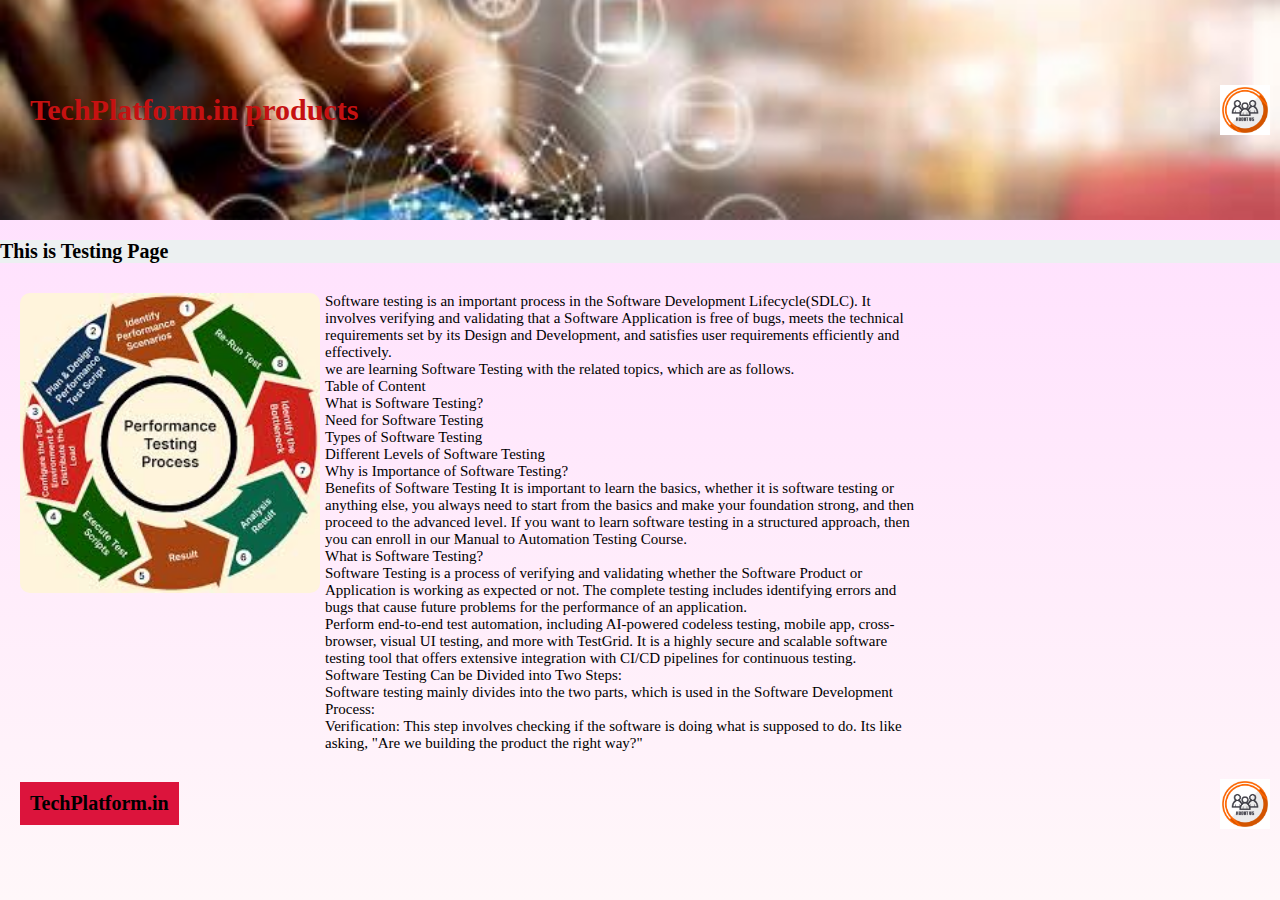
<file: Testing.html>
<!<!DOCTYPE html>
<html >
<head>
    <meta charset="UTF-8">
    <meta name="viewport" content="width=device-width, initial-scale=1.0">
    <title>TechPlatform.in</title>
   <link rel="stylesheet" href="1style.css">
    <style>
        header {
            display: flex;
            justify-content: space-between;
            align-items: center;
            padding: 20px;
             background-image: url(' images/produte background.jpeg');/* Replace with your image path */
            background-size: cover;
            background-position: center;
            height: 200px;
            color: rgb(197, 17, 17);
            animation: fadeIn 2s ease-in-out;
        }

        @keyframes fadeIn {
            from {
                opacity: 0;
                transform: translateY(-20px);
            }
            to {
                opacity: 1;
                transform: translateY(0);
            }
        }

        h2 {
            margin: 0;
        }
        footer h6{
      font-size: 20px;
      margin : 10px;
      padding: 10px;
      background-color: crimson;
      

    }
    h3{
      font-size: 20px;
    }
    </style>
<header style="display: flex; justify-content: space-between; align-items: center; padding: 10px;">
  <h1> TechPlatform.in products</h1>
  <img src=" images/aboutlogo.jpg" alt="" style="height: 50px;">
</header>
    
      <h3>This is Testing Page </h3>
    <main style="display: flex; align-items: flex-start; padding: 10px; gap: 5px;">
     <img src=" images/testing logo.jpg" alt="Voice Process" style="height: 300px; width: 300px; object-fit: cover; border-radius: 10px;">
  
      <p style="max-width: 600px; font-size: 15px; margin: 0;">
   Software testing is an important process in the Software Development Lifecycle(SDLC).
    It involves verifying and validating that a Software Application is free of bugs, 
    meets the technical requirements set by its Design and Development, and satisfies user requirements efficiently and effectively.

   <br> we are learning Software Testing with the related topics, which are as follows.

    <br>Table of Content

     <br>What is Software Testing?
      <br>Need for Software Testing
        <br>Types of Software Testing
          <br>Different Levels of Software Testing
            <br>Why is Importance of Software Testing?
              <br>Benefits of Software Testing
              It is important to learn the basics, whether it is software testing or anything else,
               you always need to start from the basics and make your foundation strong, and then 
               proceed to the advanced level. If you want to learn software testing in a structured
                approach, then you can enroll in our Manual to Automation Testing Course.

                <br>What is Software Testing?
               <br>Software Testing is a process of verifying and validating whether the Software Product or 
               Application is working as expected or not. The complete testing includes identifying errors and 
               bugs that cause future problems for the performance of an application.

               <br>Perform end-to-end test automation, including AI-powered codeless testing,
                mobile app, cross-browser, visual UI testing, and more with TestGrid.
                 It is a highly secure and scalable software testing tool that offers extensive
                  integration with CI/CD pipelines for continuous testing. 

                 <br>Software Testing Can be Divided into Two Steps:
               <br>Software testing mainly divides into the two parts, which is used in the Software Development Process:

           <br>Verification: This step involves checking if the software is doing what is supposed to do. Its like asking,
            "Are we building the product the right way?"
            

  </p>
</main>   
</head>
<body>
   <div>
  <footer style="display: flex; justify-content: space-between; align-items: center; padding: 10px;">
  <h6>TechPlatform.in</h6>
  <img src=" images/aboutlogo.jpg" alt="" style="height: 50px;">
  </footer>
  </div>
</body>
</html>
</file>
<file: 1style.css>
body{
      margin: 0px;
     font-family: 'outfit';
     background: linear-gradient(#ffdaff,#fff7f9);
    
    
}
.welcome-animation {
  font-size: 2rem;
  font-weight: bold;
  text-align: center;
  margin-top: 50px;
  animation: fadeInSlide 2s ease-in-out;
  color: #000;
}

/* Keyframes for fade-in and slide */
@keyframes fadeInSlide {
  0% {
    opacity: 0;
    transform: translateY(-30px);
  }
  100% {
    opacity: 1;
    transform: translateY(0);
  }
}

 header h2 {
  font-size: 80px;
  margin: 0%;
  padding: 0%;
  background-color: rgb(246, 247, 211);
}

p {
  font-size: 20px;
}

h3{
    background-color:#ecf0f1;
    font-size: 60px;
}
main{
    margin-left: 10px;
    margin-right:10px;
}
h1 {
  display: flex;
  justify-content: space-between;
  align-items: center;
  font-size: 30px;
  padding: 0 20px;
}

.navbar ul{
    list-style: none;
    background-color:dimgrey;
    padding: 0px;
    margin: 0px;
    gap: 10px;
      list-style-type: none;
      
      display: flex;
      justify-content: center;
      column-gap: 300px;
      font-size: 30px;
}
.navbar a{
    color: rgb(221, 154, 154);
    text-decoration: none;
    padding: 15px;
    display: block;
    text-align:start;

}
.navbar a:hover{
    background-color: dimgrey;

}
table {
      margin-top: 20px;
      border-collapse: collapse;
      width: 100%;
    }

    th, td {
      padding: 10px;
      border: 2px solid #000;
      text-align: center;
    }

    th {
      background-color: #3498db;
      color: white;
    }

    td {
      background-color: #ecf0f1;
    }
    footer h6{
      font-size: 20px;
      margin : 10px;
      padding: 10px;
      background-color: crimson;
      

    }
</file>
<file: style.css>
body {
    font-family: 'outfit';
    background: linear-gradient(#ffdaff,#fff7f9);
    font-size: 20px;
    margin: 20px;
    background-image: url(); /* 🔁 Replace with your actual image path */
    background-size: cover;
    background-position: center;
    background-repeat: no-repeat;

}
.contact-container{
    height: 100vh;
    display: flex;
    align-items:start;
    justify-content:space-evenly;

}
.contact-left{
    display: flex;
    flex-direction: column;
    align-items:baseline;
    gap: 20px;
    
    display: flex;
    flex-direction: column;

}
.contact-left-title{
    font-weight: 600;
    color: crimson;
    font-size: 40px;
    margin: bottom 5px; 
}
.contact-left-title hr{
    border: none;
    width: 120px;
    height: 5px;
    background-color: coral;
    border-radius: 10px;
    margin-bottom: 20px;

}
.contact-inputs{
    width: 400px;
    height: 50px;
    border: none;
    outline: none;
    padding-left: 25px;
    font-weight: 500;
    color: darkgrey;
    border-radius: 50px;
}
.contact-left textarea {
    height: 140px;
    padding-top: 15px;
    border-radius: 20px; 
}
.contact-inputs:focus{
    border: 2px solid #ff994f ;
}
.contact-inputs::placeholder{
    color: #a9a9a9;
}
.contact-left button{
    display:flex;
    align-items: center;
    padding: 15px 30px;
    font-size: 16px;
    color: #fff;
    gap: 10px;
    border: none;
    border-radius: 50px;
    background-color: #3623c2;
    cursor: pointer;
}
</file>
